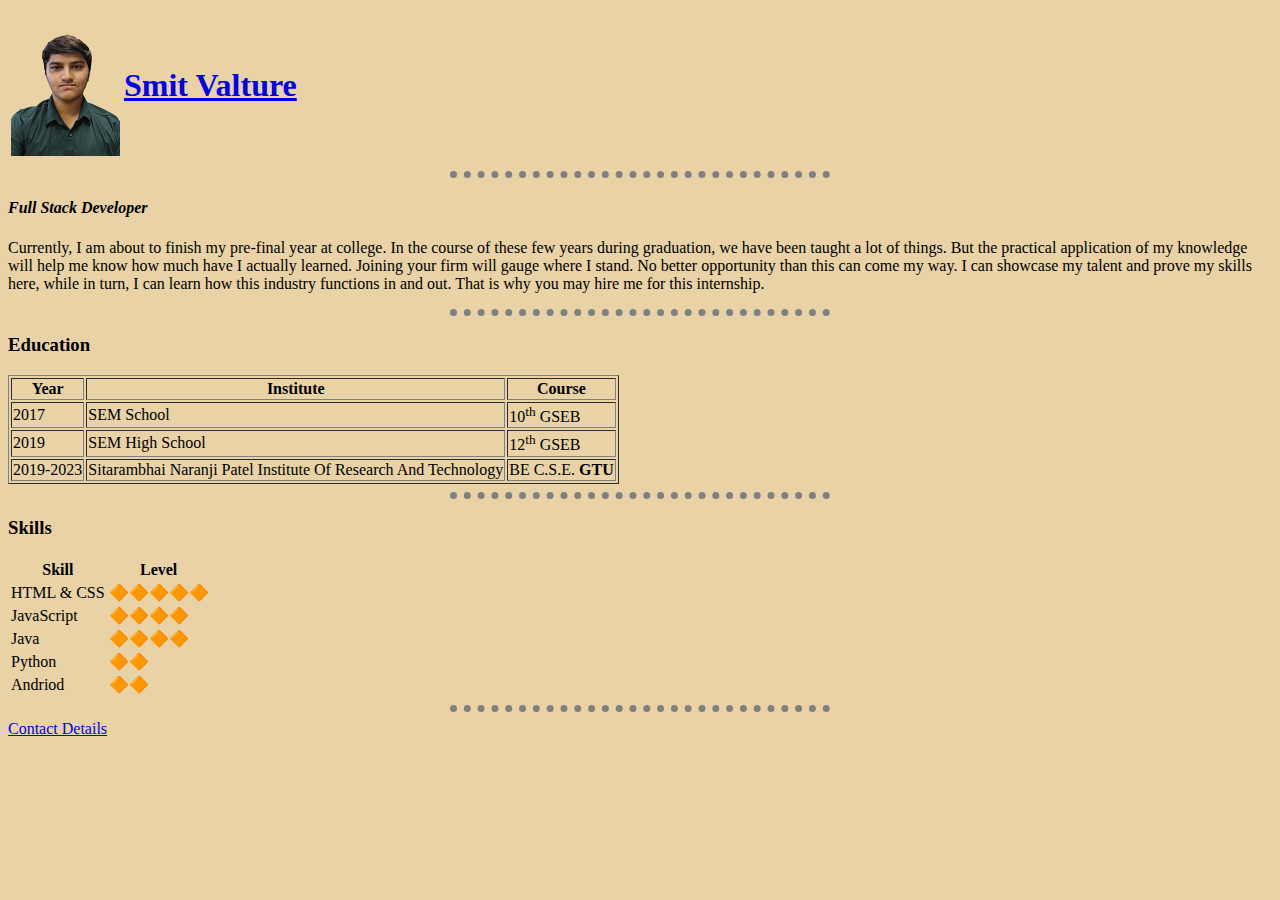
<file: index.html>
<!DOCTYPE html>
<html lang="en">

<head>
    <meta charset="UTF-8">
    <meta http-equiv="X-UA-Compatible" content="IE=edge">
    <meta name="viewport" content="width=device-width, initial-scale=1.0">
    <title>Smit Valture CV</title>
    <link rel="stylesheet" href="css/styles.css">

</head>

<body>
    <table>
        <tr>
            <td><img src="images/myDP.png" alt="my Profile picture"></td>
            <td><h1><a href="doc/myCV.pdf" target="_blank">Smit Valture</a></h1></td>
        </tr>
    </table>
    
    <hr>

    <h4><em>Full Stack Developer</em></h4>
    <p>Currently, I am about to finish my pre-final year at college. In the course of these few years during graduation,
        we have been taught a lot of things. But the practical application of my knowledge will help me know how
        much have I actually learned. Joining your firm will gauge where I stand. No better opportunity than this can
        come my way. I can showcase my talent and prove my skills here, while in turn, I can learn how this industry
        functions in and out. That is why you may hire me for this internship.
    </p>


    <hr>

    <h3>Education</h3>
    <table border="1">
        <thead>
            <tr>
                <th>Year</th>
                <th>Institute</th>
                <th>Course</th>
            </tr>
        </thead>
        <tbody>
            <!-- <tr>
                <th>Year</th>
                <th>Institute</th>
                <th>Course</th>
            </tr> -->
            <tr>
                <td>2017</td>
                <td>SEM School</td>
                <td>10<sup>th</sup> GSEB</td>
            </tr>
            <tr>
                <td>2019</td>
                <td>SEM High School</td>
                <td>12<sup>th</sup> GSEB</td>
            </tr>
            <tr>
                <td>2019-2023</td>
                <td>Sitarambhai Naranji Patel Institute Of Research And Technology</td>
                <td>BE C.S.E. <b>GTU</b></td>
            </tr>
        </tbody>
    </table>

    <hr>


    <h3>Skills</h3>
    <!-- <ul>
        <li>Java</li>
        <li>JavaScript</li>
        <li>Andriod</li>
        <li>HTML & CSS</li>
        <li>Python</li>
    </ul> -->

    <table>
        <thead>
            <tr>
                <th>Skill</th>
                <th>Level</th>
            </tr>
        </thead>
        <tbody>
            <tr>
                <td>HTML & CSS</td>
                <td>🔶🔶🔶🔶🔶</td>
            </tr>
            <tr>
                <td>JavaScript</td>
                <td>🔶🔶🔶🔶</td>
            </tr>
            <tr>
                <td>Java</td>
                <td>🔶🔶🔶🔶</td>
            </tr>
            <tr>
                <td>Python</td>
                <td>🔶🔶</td>
            </tr>
            <tr>
                <td>Andriod</td>
                <td>🔶🔶</td>
            </tr>
        </tbody>
    </table>

    <hr>


    <div>
        <a href="contact.html" target="_blank">Contact Details</a>
    </div>



</body>

</html>
</file>
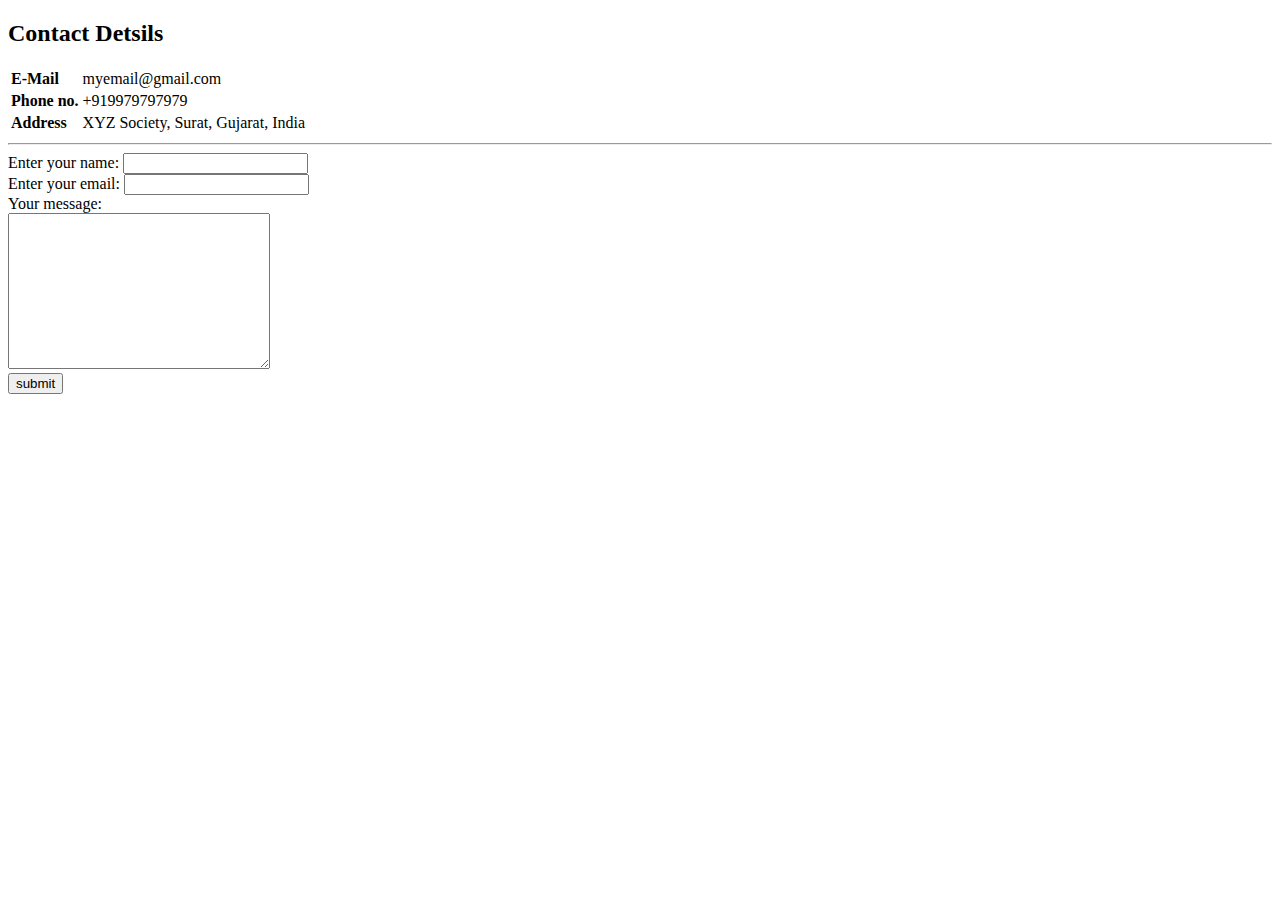
<file: contact.html>
<!DOCTYPE html>
<html lang="en">

<head>
    <meta charset="UTF-8">
    <meta http-equiv="X-UA-Compatible" content="IE=edge">
    <meta name="viewport" content="width=device-width, initial-scale=1.0">
    <title>Contact Details</title>
</head>

<body>
    <h2>Contact Detsils</h2>
    <table>
        <tbody>
            <tr>
                <td><b>E-Mail</b></td>
                <td>myemail@gmail.com</td>
            </tr>
            <tr>
                <td><b>Phone no.</b></td>
                <td>+919979797979</td>
            </tr>
            <tr>
                <td><b>Address</b></td>
                <td>XYZ Society, Surat, Gujarat, India</td>
            </tr>
        </tbody>
    </table>

    <hr>

    <form action="mailto:valture16@gmail.com" method="post" enctype="text/plain">
        <label for="name">Enter your name: </label>
        <input type="text" name="yourName" id="name"><br>

        <label for="email">Enter your email: </label>
        <input type="email" name="yourEmail" id="email"><br>

        <label for="message">Your message: </label><br>
        <textarea name="yourMessage" cols="30" rows="10"></textarea><br>

        <!-- <form method="post">
            <fieldset>
              <legend>Do you agree to the terms?</legend>
              <label><input type="radio" name="radio" value="yes" /> Yes</label>
              <label><input type="radio" name="radio" value="no" /> No</label>
            </fieldset>
          </form> -->

        <input type="submit" value="submit">

    </form>
</body>

</html>
</file>
<file: css/styles.css>
body{
    background-color: #E8D2A6;
}

hr{
    border-style: none;
    border-top-style: dotted;
    border-color: grey;
    border-width: 7px;
    width: 30%;
}
</file>
